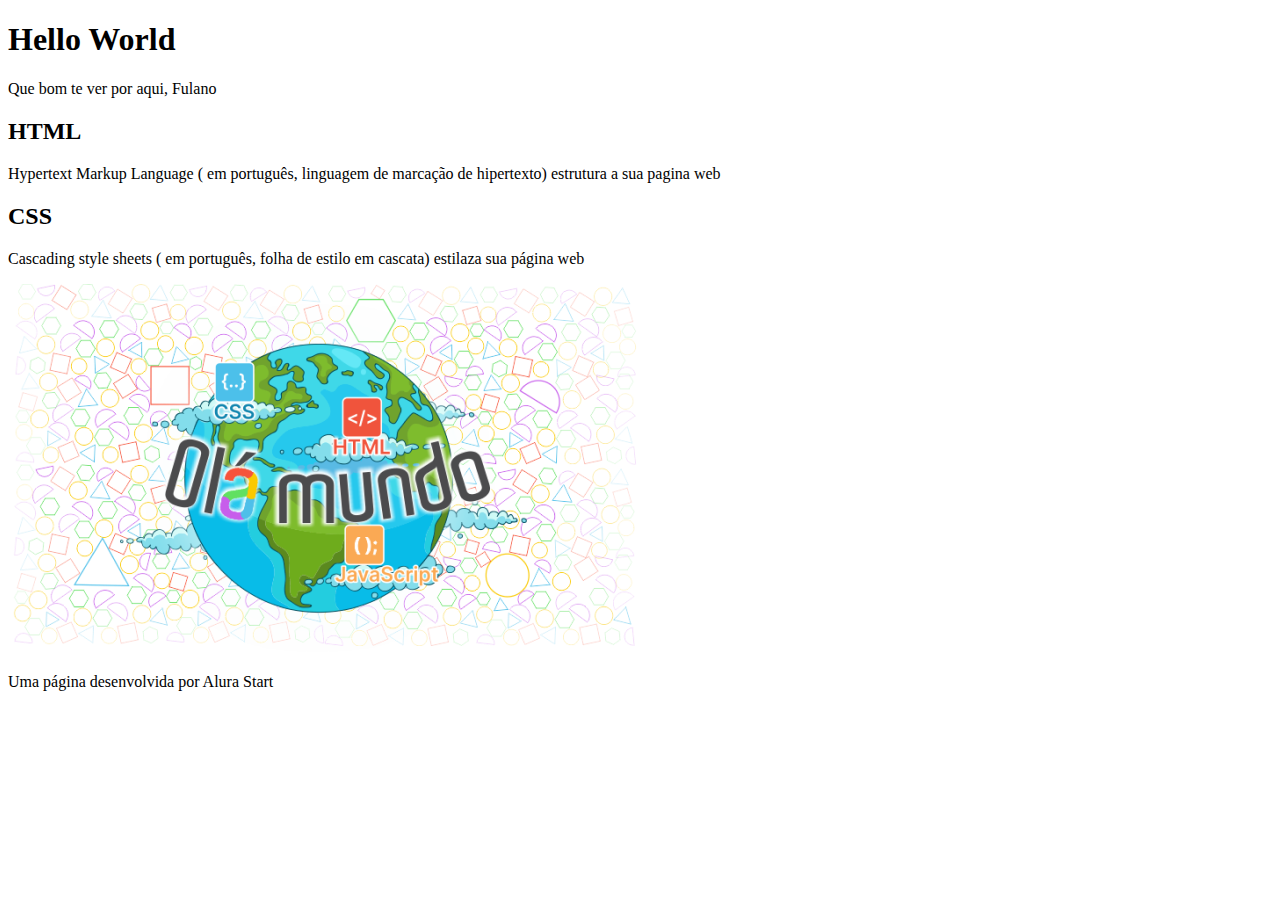
<file: Index.html>
<!DOCTYPE html>
<html lang="pt-br">
<head>
    <meta charset="UTF-8">
    <meta name="viewport" content="width=device-width, initial-scale=1.0">
    <title>Hello World</title>
</head>
<body>
    <header>
        <h1>Hello World</h1>
        <p>Que bom te ver por aqui, Fulano</p>

    </header>
<section>
<h2>HTML</h2>
    </section>
<P>Hypertext Markup Language ( em português, linguagem de marcação de hipertexto) estrutura a sua pagina web</P>
<footer>
    <h2>CSS</h2>
    <p>Cascading style sheets ( em português, folha de estilo em cascata) estilaza sua página web</p>
    <img src="imagem/Olá Mundo.png" alt="Imagem com fígura geométrica ao fundo e uma fígura do planeta terra a frente com, a inscrição Olá Mundo em letras coloridas">
</footer>
<P>Uma página desenvolvida por Alura Start</P>
</body>
</html>
</file>
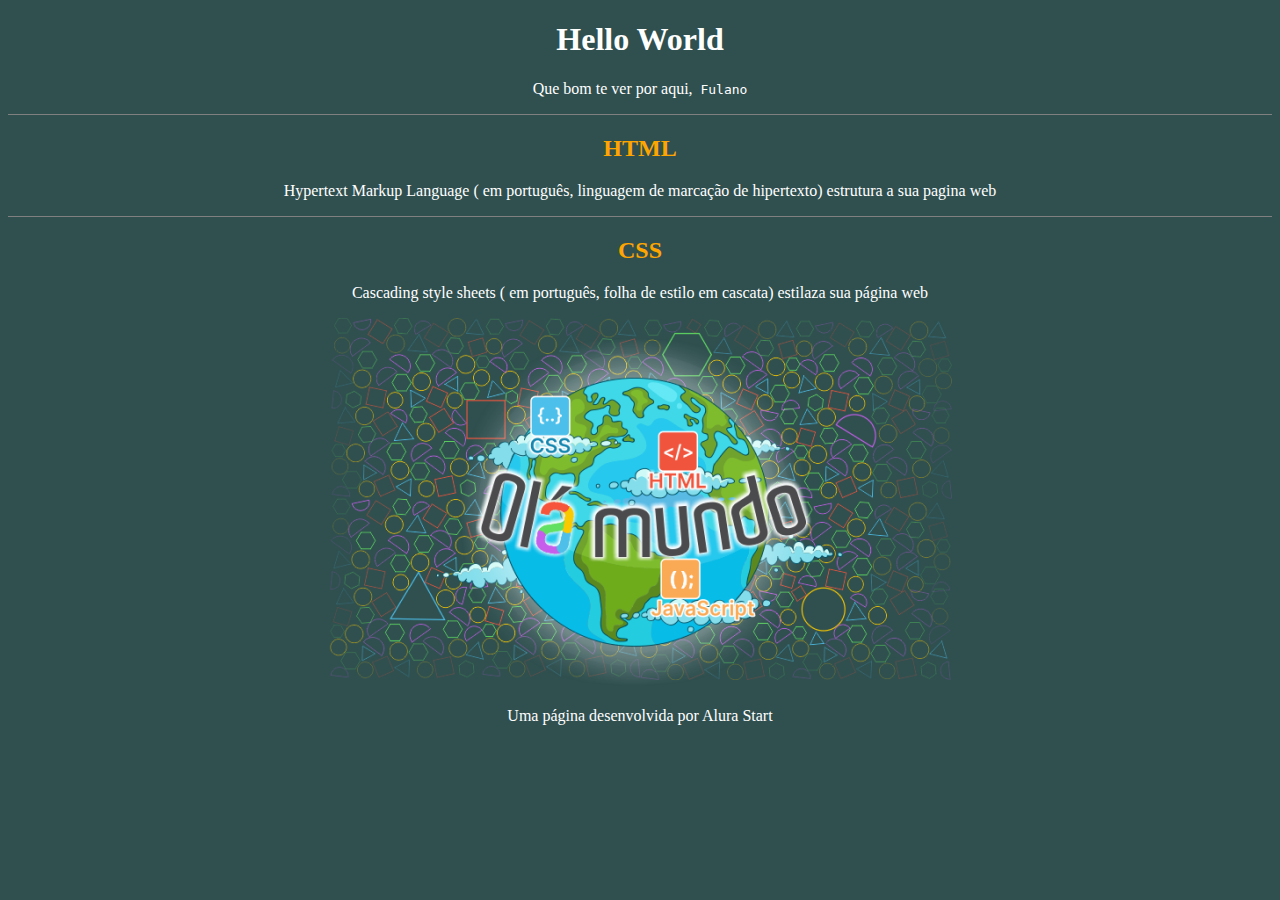
<file: HELLO WORD/Index.html>
<!DOCTYPE html>
<html lang="pt-br">
<head>
    <meta charset="UTF-8">
    <meta name="viewport" content="width=device-width, initial-scale=1.0">
    <title>Hello World</title>
    <link rel="stylesheet" href="style.css">
</head>
<body>
    <header>
        <h1>Hello World</h1>
        <p>Que bom te ver por aqui,<samp> Fulano</samp></p>

    </header>
<section>
<h2>HTML</h2>
    </section>
<P>Hypertext Markup Language ( em português, linguagem de marcação de hipertexto) estrutura a sua pagina web</P>
<footer>
    <h2>CSS</h2>
    <p>Cascading style sheets ( em português, folha de estilo em cascata) estilaza sua página web</p>
    <img src="imagem/Olá Mundo.png" alt="Imagem com fígura geométrica ao fundo e uma fígura do planeta terra a frente com, a inscrição Olá Mundo em letras coloridas">
</footer>
<P>Uma página desenvolvida por Alura Start</P>
</body>
</html>
</file>
<file: HELLO WORD/style.css>
h2{
    color: orange; 
}

body{
    background-color: #305050;
    color: white;
    font-family: roboto;
    text-align: center;
}

header{
    border-bottom: 1px solid grey;
    
}
footer{
    border-top: 1px solid grey;
}
</file>
